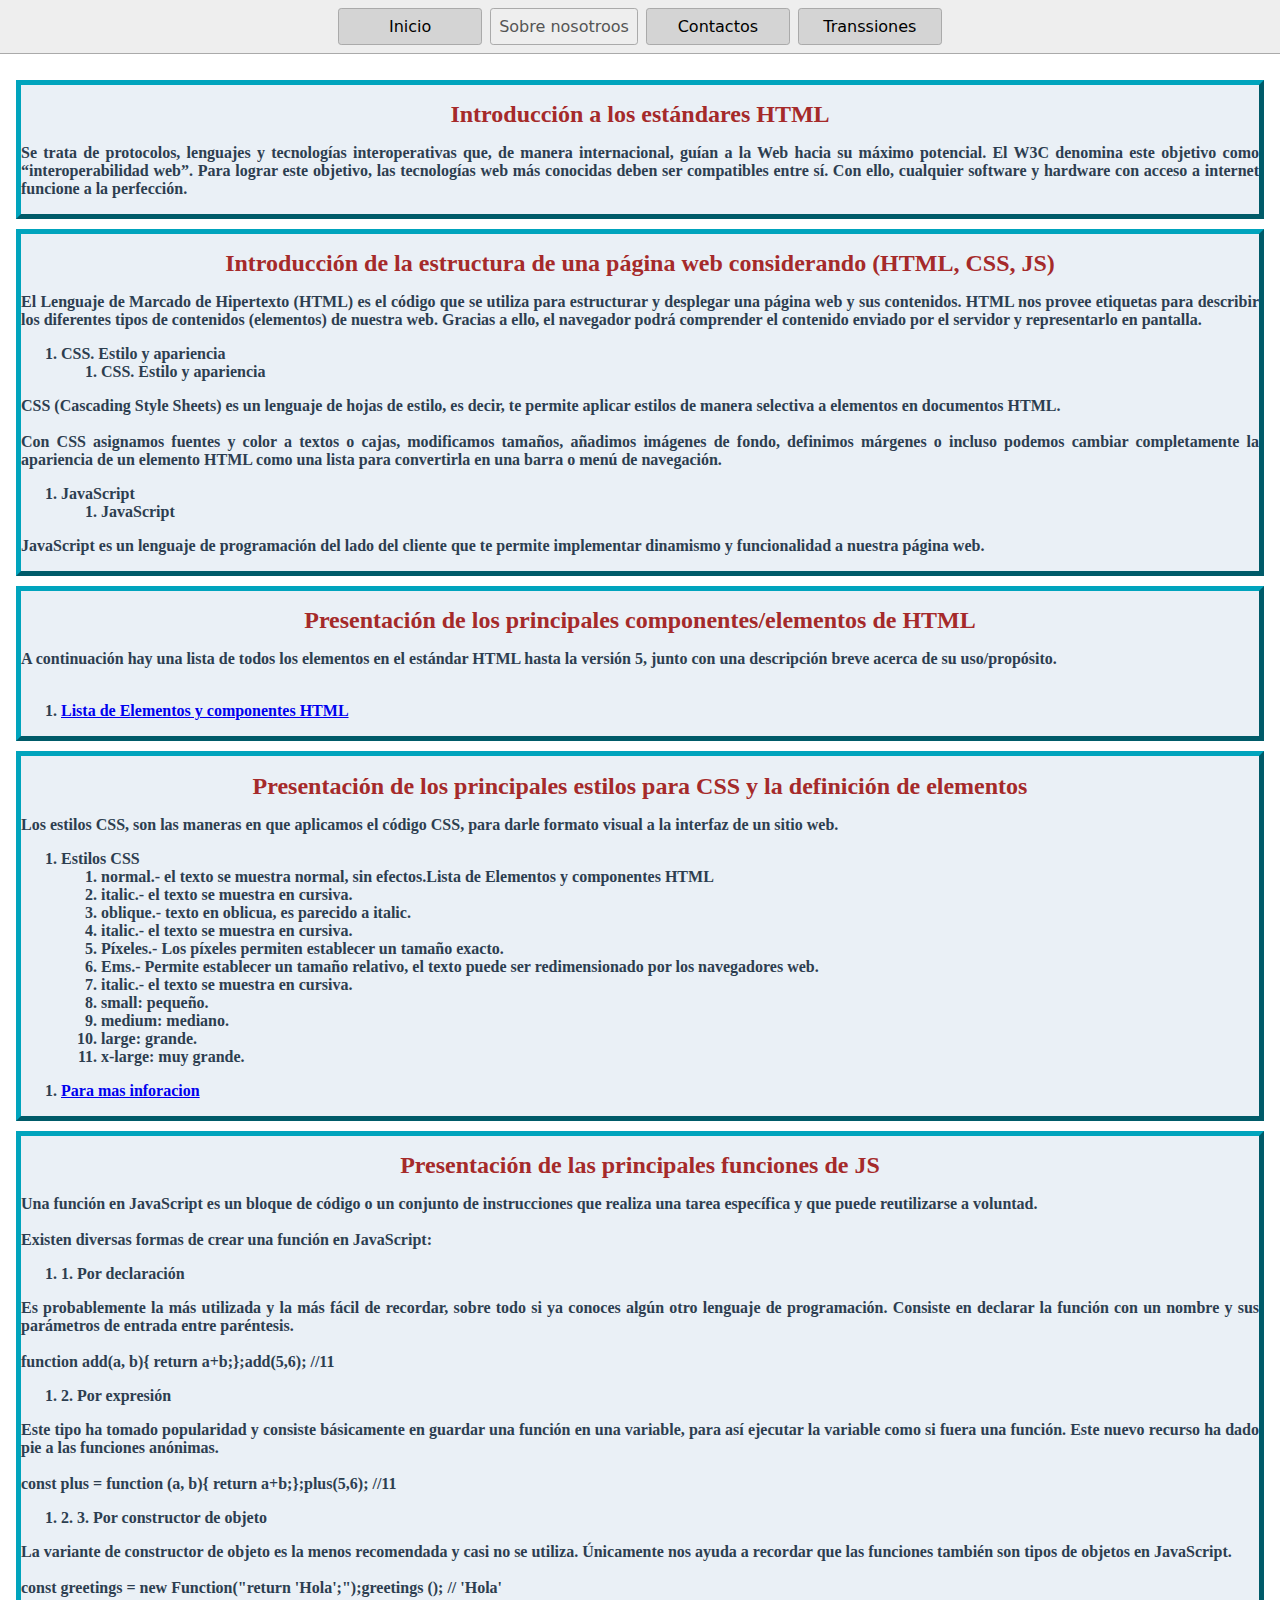
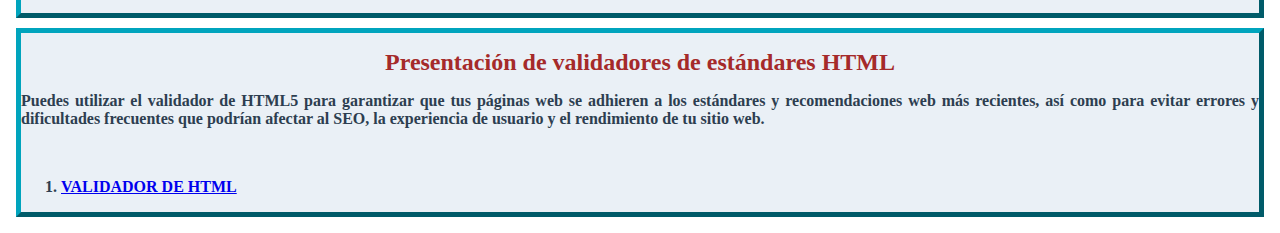
<file: index.html>
<!DOCTYPE html>
<html lang="en">
  <head>
    <title>Desarrollo web basdo en estándares</title>
    <meta charset="UTF-8" />
    <meta name="viewport" content="width=device-width" />
    <!--
      Need a visual blank slate?
      Remove all code in `styles.css`!

      para loging con css
      https://www.web-leb.com/code/17
    -->
    <link rel="stylesheet" href="styles.css" />
    <script type="module" src="script.js"></script>
  </head>
  <body>
    <nav>
      <a href="/" aria-current="page">Inicio</a>
      <a href="/sobreNosotros.html">Sobre nosotroos</a>
      <a href="/contacto.html" aria-current="page">Contactos</a>
      <a href="/trans.html" aria-current="page">Transsiones</a>
    </nav>
    <main>
      <div class="myDiv">
        <h1>Introducción a los estándares HTML</h1>
        <p>
          Se trata de protocolos, lenguajes y tecnologías interoperativas que,
          de manera internacional, guían a la Web hacia su máximo potencial. El
          W3C denomina este objetivo como “interoperabilidad web”. Para lograr
          este objetivo, las tecnologías web más conocidas deben ser compatibles
          entre sí. Con ello, cualquier software y hardware con acceso a
          internet funcione a la perfección.
        </p>
      </div>

      <div class="myDiv">
        <h1>
          Introducción de la estructura de una página web considerando (HTML,
          CSS, JS)
        </h1>
        <p>
          El Lenguaje de Marcado de Hipertexto (HTML) es el código que se
          utiliza para estructurar y desplegar una página web y sus contenidos.
          HTML nos provee etiquetas para describir los diferentes tipos de
          contenidos (elementos) de nuestra web. Gracias a ello, el navegador
          podrá comprender el contenido enviado por el servidor y representarlo
          en pantalla. <br />
        </p>

        <ol class="era">
          <li>
            CSS. Estilo y apariencia
            <ol class="period">
              <li>CSS. Estilo y apariencia</li>
            </ol>
          </li>
        </ol>

        <p>
          CSS (Cascading Style Sheets) es un lenguaje de hojas de estilo, es
          decir, te permite aplicar estilos de manera selectiva a elementos en
          documentos HTML. <br />
          <br />

          Con CSS asignamos fuentes y color a textos o cajas, modificamos
          tamaños, añadimos imágenes de fondo, definimos márgenes o incluso
          podemos cambiar completamente la apariencia de un elemento HTML como
          una lista para convertirla en una barra o menú de navegación.
        </p>

        <ol class="era">
          <li>
            JavaScript
            <ol class="period">
              <li>JavaScript</li>
            </ol>
          </li>
        </ol>

        <p>
          JavaScript es un lenguaje de programación del lado del cliente que te
          permite implementar dinamismo y funcionalidad a nuestra página web.
        </p>
      </div>

      <div class="myDiv">
        <h1>Presentación de los principales componentes/elementos de HTML</h1>
        <p>
          A continuación hay una lista de todos los elementos en el estándar
          HTML hasta la versión 5, junto con una descripción breve acerca de su
          uso/propósito. <br />
          <br />
        </p>

        <ol class="era">
          <li>
            <a href="https://www.htmlquick.com/es/reference/tags.html">
              Lista de Elementos y componentes HTML
            </a>
          </li>
        </ol>
      </div>

      <div class="myDiv">
        <h1>
          Presentación de los principales estilos para CSS y la definición de
          elementos
        </h1>

        <p>
          Los estilos CSS, son las maneras en que aplicamos el código CSS, para
          darle formato visual a la interfaz de un sitio web. <br />
        </p>

        <ol class="era">
          <li>
            Estilos CSS
            <ol class="period">
              <li>
                normal.- el texto se muestra normal, sin efectos.Lista de
                Elementos y componentes HTML
              </li>
              <li>italic.- el texto se muestra en cursiva.</li>
              <li>oblique.- texto en oblicua, es parecido a italic.</li>
              <li>italic.- el texto se muestra en cursiva.</li>
              <li>
                Píxeles.- Los píxeles permiten establecer un tamaño exacto.
              </li>
              <li>
                Ems.- Permite establecer un tamaño relativo, el texto puede ser
                redimensionado por los navegadores web.
              </li>
              <li>italic.- el texto se muestra en cursiva.</li>
              <li>small: pequeño.</li>
              <li>medium: mediano.</li>
              <li>large: grande.</li>
              <li>x-large: muy grande.</li>
            </ol>
          </li>
        </ol>

        <ol>
          <li>
            <a
              href="https://desarrolladoresweb.org/css/estilos-css-para-textos/"
            >
              Para mas inforacion
            </a>
          </li>
        </ol>
      </div>

      <div class="myDiv">
        <h1>Presentación de las principales funciones de JS</h1>

        <p>
          Una función en JavaScript es un bloque de código o un conjunto de
          instrucciones que realiza una tarea específica y que puede
          reutilizarse a voluntad.
          <br />
          <br />
          Existen diversas formas de crear una función en JavaScript:
        </p>

        <ol>
          <li>1. Por declaración</li>
        </ol>

        <p>
          Es probablemente la más utilizada y la más fácil de recordar, sobre
          todo si ya conoces algún otro lenguaje de programación. Consiste en
          declarar la función con un nombre y sus parámetros de entrada entre
          paréntesis. <br />
          <br />

          function add(a, b){ return a+b;};add(5,6); //11
        </p>

        <ol>
          <li>2. Por expresión</li>
        </ol>

        <p>
          Este tipo ha tomado popularidad y consiste básicamente en guardar una
          función en una variable, para así ejecutar la variable como si fuera
          una función. Este nuevo recurso ha dado pie a las funciones anónimas.
          <br />
          <br />
          const plus = function (a, b){ return a+b;};plus(5,6); //11
        </p>

        <ol>
          <li>2. 3. Por constructor de objeto</li>
        </ol>

        <p>
          La variante de constructor de objeto es la menos recomendada y casi no
          se utiliza. Únicamente nos ayuda a recordar que las funciones también
          son tipos de objetos en JavaScript.
          <br />
          <br />
          const greetings = new Function("return 'Hola';");greetings (); //
          'Hola'
        </p>
      </div>

      <div class="myDiv">
        <h1>Presentación de validadores de estándares HTML</h1>

        <p>
          Puedes utilizar el validador de HTML5 para garantizar que tus páginas
          web se adhieren a los estándares y recomendaciones web más recientes,
          así como para evitar errores y dificultades frecuentes que podrían
          afectar al SEO, la experiencia de usuario y el rendimiento de tu sitio
          web.
        </p>
        <br />

        <ol>
          <li>
            <a href="https://jigsaw.w3.org/css-validator/#validate_by_uri">
              VALIDADOR DE HTML
            </a>
          </li>
        </ol>
      </div>
    </main>
  </body>
</html>
</file>
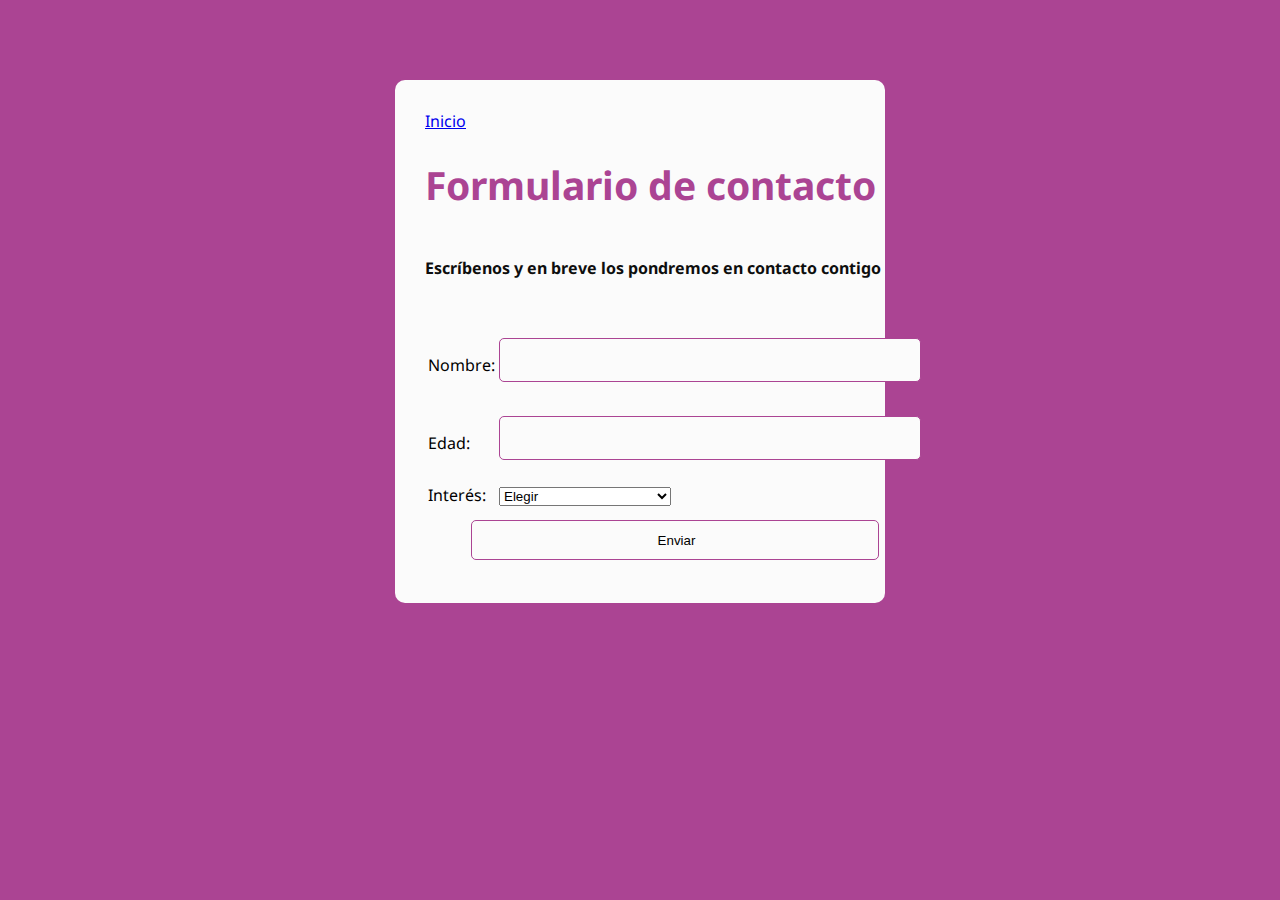
<file: contacto.html>
<!DOCTYPE html>
<html lang="en">
<head>
  <meta charset="UTF-8">
  <meta http-equiv="X-UA-Compatible" content="IE=edge">
  <meta name="viewport" content="width=device-width, initial-scale=1.0">
  <title>Document</title>
  <link rel="stylesheet" href="styles2.css" />
  <script defer src="script.js"></script>
</head>
<body>


  <head>
    <meta charset="UTF-8">
    <title>Formulario de contacto</title>
  
    <!-- Enlace al documento css. no aplicable en codepen.
    <link rel="stylesheet" type="text/css" href="contact-form.css">
  -->

    </head>
  

  <body>  
    
    <!-- formulario de contacto en html y css -->  
  
    <div class="contact_form">
  
      <nav>
        <a href="/" aria-current="page">Inicio</a>
      </nav>

        <h1>Formulario de contacto</h1>
          <h3>Escríbenos y en breve los pondremos en contacto contigo</h3>
  
  
            <form name="fvalida" >       
              <table>
                <tr>
                     <td>Nombre: </td>
                     <td><input type="text" name="nombre" size="30" maxlength="100"></td>
                </tr>
                <tr>
                     <td>Edad: </td>
                     <td><input type="text" name="edad" size="3" maxlength="2"></td>
                </tr>
                <tr>
                     <td>Interés:</td>
                     <td>
                     <select name=interes>
                     <option value="Elegir">Elegir
                     <option value="Comercial">Contacto comercial
                     <option value="Clientes">Atención al cliente
                     <option value="Proveedores">Contacto de proveedores
                     </select>
                     </td>
                </tr>
                <tr>
                     <td colspan="2" align="center"><input type="button" value="Enviar" onclick="valida_envia()"></td>
                </tr>
                </table>
            </form>
    </div>
  </body>
  </html>
  
  
</body>
</html>
</file>
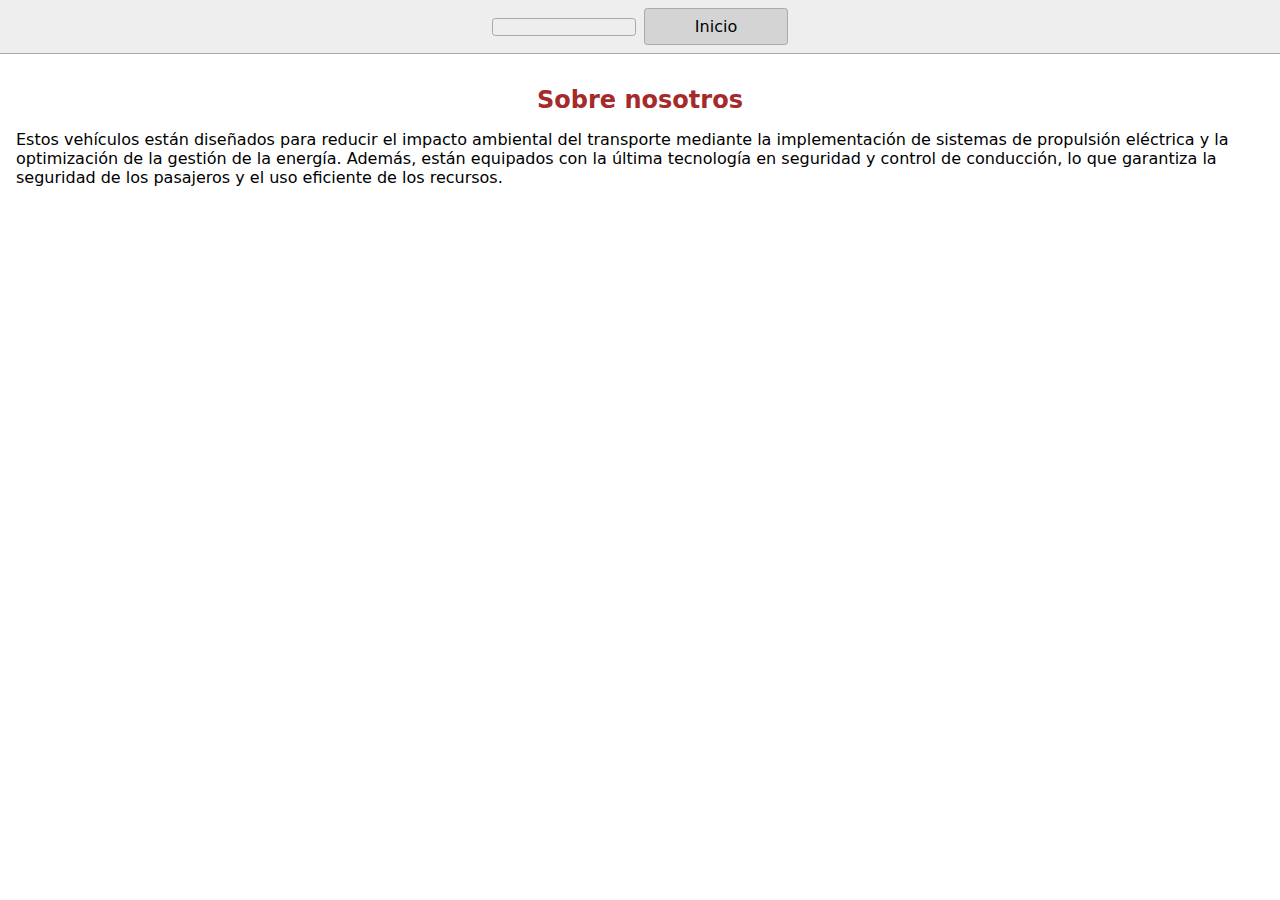
<file: sobreNosotros.html>
<!DOCTYPE html>
<html lang="en">
  
</html>

  <head>
    <title>Sobre Nosotros</title>
    <meta charset="UTF-8" />
    <meta name="viewport" content="width=device-width" />
    <link rel="stylesheet" href="styles.css" />
    <script type="module" src="script.js"></script>
  </head>
  <body>
    <nav>
      <a href="/"></a>
      <a href="/page2.html" aria-current="page">Inicio</a>
      
    </nav>
    <main>
      <h1> Sobre nosotros</h1>
      Estos vehículos están diseñados para reducir el impacto ambiental del transporte mediante la implementación de sistemas de propulsión eléctrica y la optimización de la gestión de la energía. Además, están equipados con la última tecnología en seguridad y control de conducción, lo que garantiza la seguridad de los pasajeros y el uso eficiente de los recursos.
    </main>
  </body>
</html>
</file>
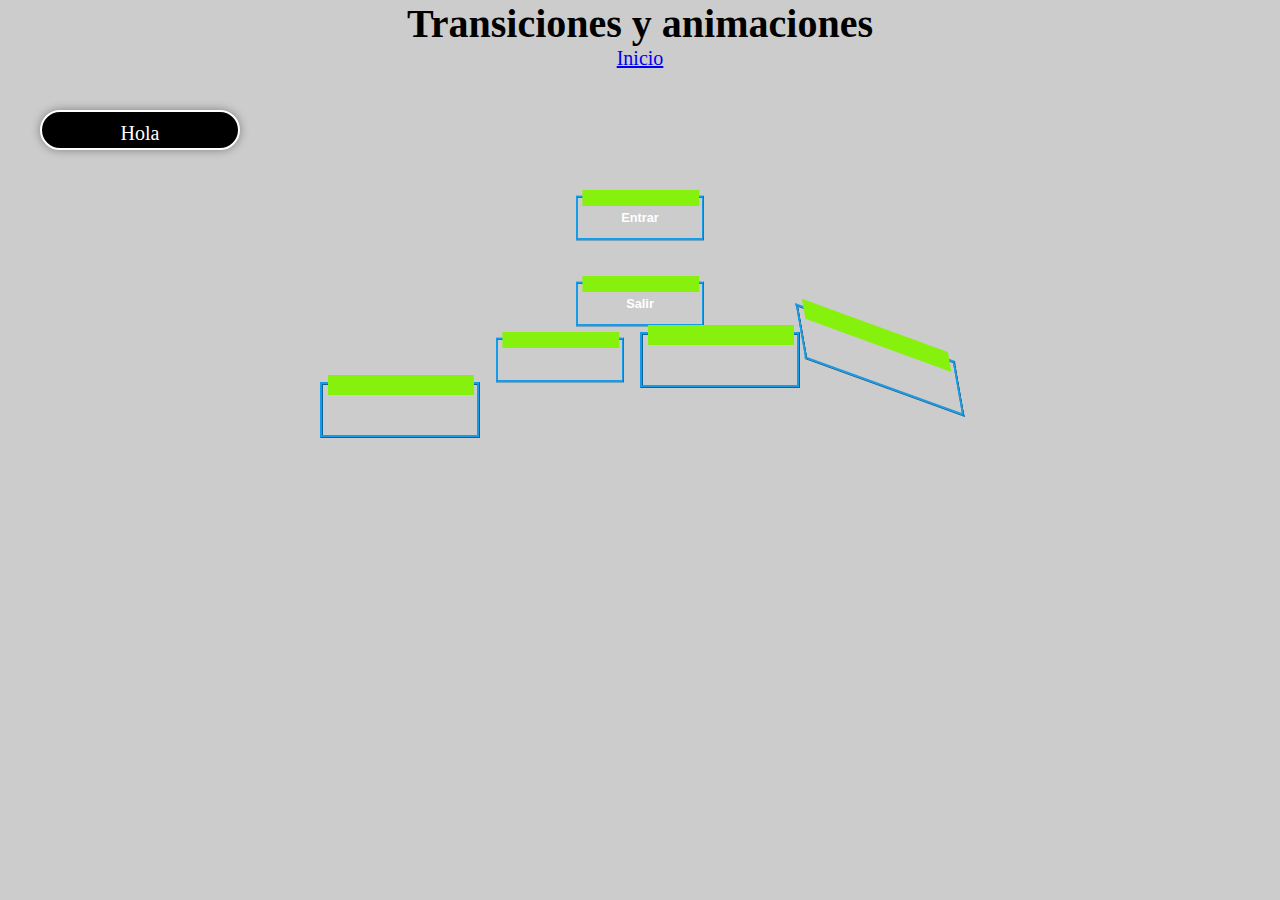
<file: trans.html>
<!DOCTYPE html>
<html lang="en">
<head>
  <meta charset="UTF-8">
  <meta http-equiv="X-UA-Compatible" content="IE=edge">
  <meta name="viewport" content="width=device-width, initial-scale=1.0">
  <title>Document</title>
  <link rel="stylesheet" href="style001.css" />
  <link rel="stylesheet" href="style002.css" />

</head>
<body>
 
<h1> Transiciones y animaciones</h1>

<nav>
  <a href="/" aria-current="page">Inicio</a>
</nav>

<a href="" class="boton">Hola</a>


<div class="content">
  <button class="escalar">
    Entrar
  </button>
  <button class="escalar">
    Salir
  </button>

</div>


<button src="img/anta.jpg" alt="" class="trasladar">
<button src="img/anta.jpg" alt="" class="escalar">
<button src="img/anta.jpg" alt="" class="rotar">
<button src="img/ face anta.jpg" alt=""
class="sesgar">

</body>
</html>
</file>
<file: styles.css>
* {
  box-sizing: border-box;
}

body {
  margin: 0;
  font-family: system-ui, sans-serif;
  color: black;
  background-color: white;
}

nav {
  display: flex;
  flex-wrap: wrap;
  align-items: center;
  justify-content: center;
  padding: 0.5rem;
  gap: 0.5rem;
  border-bottom: solid 1px #aaa;
  background-color: #eee;
}

nav a {
  display: inline-block;
  min-width: 9rem;
  padding: 0.5rem;
  border-radius: 0.2rem;
  border: solid 1px #aaa;
  text-align: center;
  text-decoration: none;
  color: #555;
}

nav a[aria-current='page'] {
  color: #000;
  background-color: #d4d4d4;
}

main {
  padding: 1rem;
}

h1 {
  font-weight: bold;
  font-size: 1.5rem;
  text-align: center;
  color: brown;
}

.myDiv {
  margin-top: 10px;
  font-family: 'Avenir Next LT Pro';
  font-weight: bold;
  border: 5px outset #00a4bd;
  color: #2d3e50;
  background-color: #eaf0f6;
  text-align: justify;
}
</file>
<file: styles2.css>
/* Importación de fuentes de google fonts */ 
@import url(https://fonts.googleapis.com/css?family=Noto+Sans);


body{
  height: 100%; 
  font-family: 'Noto Sans', sans-serif;
  background-color: #ab4493; 
}


.contact_form{  
  width: 460px; 
  height: auto;
  margin: 80px auto;
  border-radius: 10px;  
  padding-top: 30px;
  padding-bottom: 20px;  
  background-color: #fbfbfb; 
  padding-left: 30px; 
}


input{
  background-color: #fbfbfb; 
  width: 408px; 
  height: 40px; 
  border-radius: 5px;  
  border-style: solid; 
  border-width: 1px; 
  border-color: #ab4493; 
  margin-top: 10px;  
  padding-left: 10px;
  margin-bottom: 20px; 
}


textarea{
  background-color: #fbfbfb; 
  width: 405px; 
  height: 150px; 
  border-radius: 5px;  
  border-style: solid; 
  border-width: 1px; 
  border-color: #ab4493; 
  margin-top: 10px;  
  padding-left: 10px;
  margin-bottom: 20px; 
  padding-top: 15px; 
}


label{
  display: block; 
  float: center;  
}


button{
  height: 45px; 
  padding-left: 5px;
  padding-right: 5px;   
  margin-bottom: 20px; 
  margin-top: 10px;   
  text-transform: uppercase;
  background-color: #ab4493; 
  border-color: #ab4493; 
  border-style: solid; 
  border-radius: 10px;  
  width: 420px;   
  cursor: pointer;
}


button p{
  color: #fff; 
}


span{
  color: #ab4493; 
}


.aviso{
  font-size: 13px;  
  color: #0e0e0e;  
}


h1{
  font-size: 39px;  
  text-align: letf; 
  padding-bottom: 20px; 
  color: #ab4493;
}


h3{
  font-size: 16px; 
  padding-bottom: 30px;
  color: #0e0e0e;   
}


p{
  font-size: 14px; 
  color: #0e0e0e; 
}


::-webkit-input-placeholder {
 color: #a8a8a8;
}


::-webkit-textarea-placeholder {
 color: #a8a8a8;
}


.formulario input:focus{
  outline:0;
  border: 1px solid #97d848;
}


.formulario textarea:focus{
  outline:0;
  border: 1px solid #97d848;
}
</file>
<file: style001.css>
* {
  margin: 0;
  padding: 0;
  box-sizing: border-box;
  transition: all 2s ease;

}

body {
  font-family: "Roboto";
  justify-content: center;
  text-align: center;
  font-size: 20px;
  background: #ccc;
}

.boton {
  display: block;
  padding: 10px 20px;
  height: 40px;
  margin: 40px;
  width: 200px;
  text-align: center;
  text-decoration: none;
  background: black;
  color: white;
  border-radius: 20px;
  box-shadow: 0 0 10px gray;
  border: 2px solid white;
}

.boton:hover{
  background: white;
  color: black;
  border-radius: 25px;
  transform: translate(10ch, 5mm);

}

img{
  width: 200px;
  height: 200px;
}

.trasladar{
  transform: translate(0px, 50px);
}

.trasladar:hover{
  transform: translate(50px, 20px);
}

.escalar {
  transform: scale(0.8,0.8);
}

.escalar:hover {
  transform: scale(1.2,1.2);
}

.rotar{
  transform: rotate(360deg);
}

.sesgar {
  transform: skew(10deg, 20deg);
}

.sesgar:hover {
  transform: skew(-10deg, -20deg);
}

.todos {
  transform: 
  translate(100px, 0px)
  scale(1.2,1.2)
  rotate(90deg) 
  skew(10deg, 10deg);
}

.todos:hover {
  transform: 
  translate(0px, 0px)
  scale(0.8,0.8)
  rotate(270deg) 
  skew(0deg, 0deg);
}


/* otro CSS */

.container {
  position: relative;
  width: 100%;
  display: flex;
  justify-content: center;
  align-items: center;
}
</file>
<file: style002.css>
.content {
  position: relative;
  display: grid;

  align-items: center;
  justify-content: center;
  width: 100%;
  gap: 30px;

}

button {
  width: 10em;
  position: relative;
  height: 3.5em;
  border: 3px ridge #149CEA;
  outline: none;
  background-color: transparent;
  color: white;
  transition: 1s;
  font-size: 16px;
  font-weight: bold;

}

button::after {
  content: "";
  position: absolute;
  top: -10px;
  left: 3%;
  width: 95%;
  height: 40%;
  background-color: #87f10e;
  transition:0.5s;
  transform-origin: center;

}

button::before {
  content: "";
  transform-origin: center;
  position: absolute;
  top: 80%;
  left: 3%;
  width: 95%;
  height: 40%;
  background-color: 212121;
  transition: 0.5s;
}

button:hover::before, button:hover::after {
  transform: scale(0);
}

button:hover {
  box-shadow: inset 0px 0px 80px #1479EA;
}
</file>
